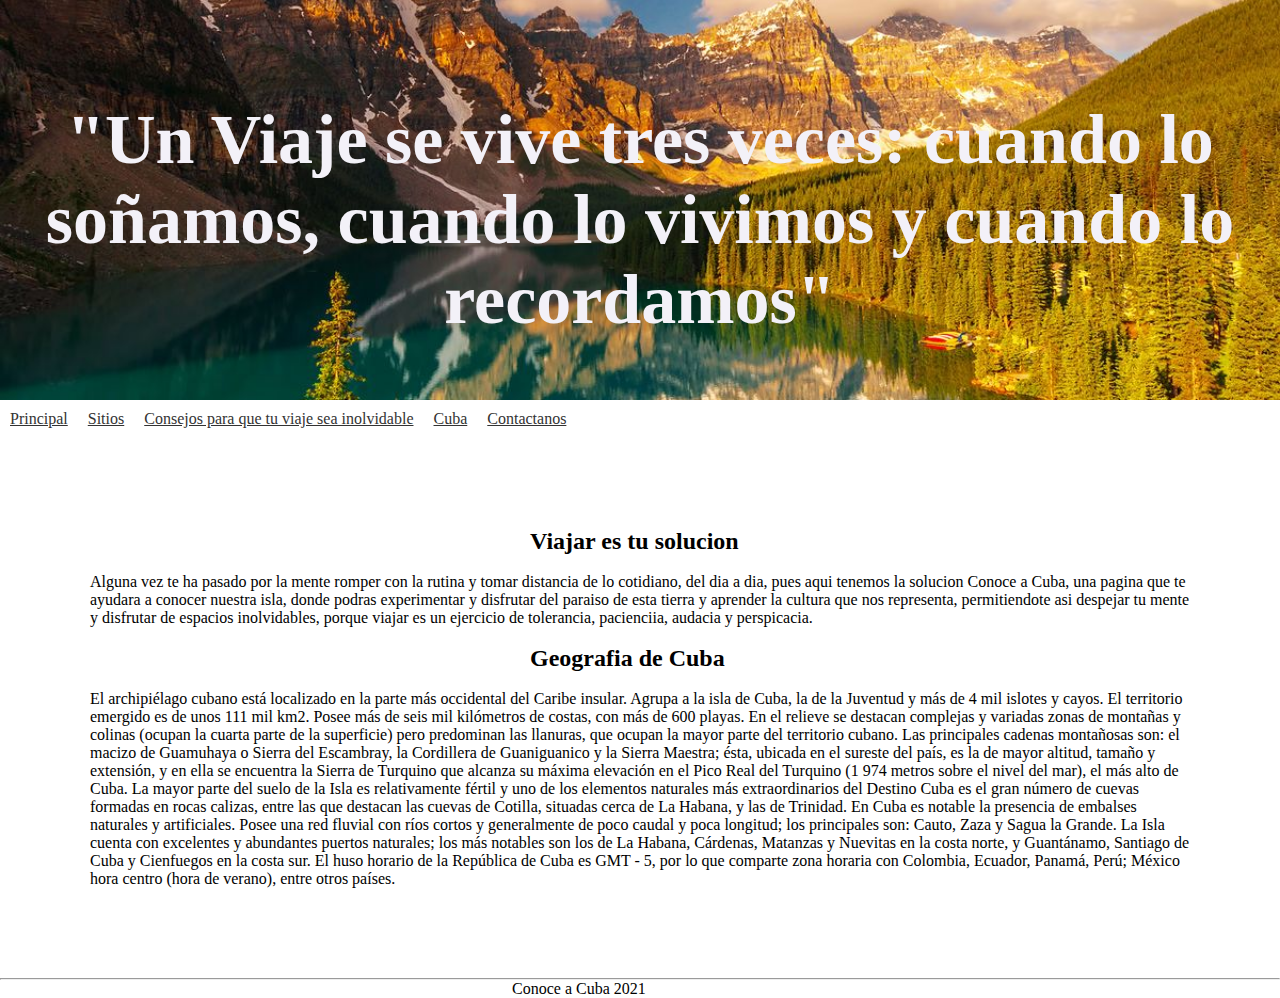
<file: index.html>
<!DOCTYPE html>
<html lang="es">

<head>
    <meta charset="UTF-8">
    <meta name="viewport" content="width=device-width, initial-scale=1.0">
    <meta http-equiv="X-UA-Compatible" content="ie=edge">
    <title> Conoce a Cuba </title>
    <link rel="stylesheet" type="text/css" href="estilo.css">
    <link rel="icon" href="D:\proyēct\icono.png" type="icon/png" sizes="16x16">

</head>

<body>

    <header>

        <div class="contenedor">
            <h1 class="bvn">"Un Viaje se vive tres veces: cuando lo soñamos, cuando lo vivimos y cuando lo recordamos"
            </h1><br>
        </div>
    </header>
    <nav>
        <ul>
            <li><a href="index.html">Principal</a></li>
            <li><a href="page 2.html">Sitios</a></li>
            <li><a href="page 3.html">Consejos para que tu viaje sea inolvidable</a></li>
            <li><a href="page 4.html">Cuba</a></li>
            <li><a href="page 5.html">Contactanos</a></li>
        </ul>
    </nav>

    <div class="clearfix"></div>
    <article>
        <section>
            <div>
                <h2 class="central"> Viajar es tu solucion </h2><br>
                <p> Alguna vez te ha pasado por la mente romper con la rutina y tomar distancia de lo cotidiano, del dia
                    a dia,
                    pues aqui tenemos la solucion Conoce a Cuba, una pagina que te ayudara a conocer nuestra isla, donde
                    podras experimentar
                    y disfrutar del paraiso de esta tierra y aprender la cultura que nos representa, permitiendote asi
                    despejar tu mente y
                    disfrutar de espacios inolvidables, porque viajar es un ejercicio de tolerancia, pacienciia, audacia
                    y perspicacia.</p><br>
            </div>
        </section>



        <section>
            <h2 class="central">Geografia de Cuba</h2><br>
            <p>El archipiélago cubano está localizado en la parte más occidental del Caribe insular. Agrupa a la isla de
                Cuba, la de la Juventud
                y más de 4 mil islotes y cayos. El territorio emergido es de unos 111 mil km2. Posee más de seis mil
                kilómetros de costas, con más
                de 600 playas.
                En el relieve se destacan complejas y variadas zonas de montañas y colinas (ocupan la cuarta parte de la
                superficie) pero predominan
                las llanuras, que ocupan la mayor parte del territorio cubano.
                Las principales cadenas montañosas son: el macizo de Guamuhaya o Sierra del Escambray, la Cordillera de
                Guaniguanico y la Sierra
                Maestra; ésta, ubicada en el sureste del país, es la de mayor altitud, tamaño y extensión, y en ella se
                encuentra la Sierra de
                Turquino que alcanza su máxima elevación en el Pico Real del Turquino (1 974 metros sobre el nivel del
                mar), el más alto de Cuba.
                La mayor parte del suelo de la Isla es relativamente fértil y uno de los elementos naturales más
                extraordinarios del Destino Cuba
                es el gran número de cuevas formadas en rocas calizas, entre las que destacan las cuevas de Cotilla,
                situadas cerca de La Habana,
                y las de Trinidad.
                En Cuba es notable la presencia de embalses naturales y artificiales. Posee una red fluvial con ríos
                cortos y generalmente de poco
                caudal y poca longitud; los principales son: Cauto, Zaza y Sagua la Grande. La Isla cuenta con
                excelentes y abundantes puertos
                naturales; los más notables son los de La Habana, Cárdenas, Matanzas y Nuevitas en la costa norte, y
                Guantánamo, Santiago de Cuba
                y Cienfuegos en la costa sur.
                El huso horario de la República de Cuba es GMT - 5, por lo que comparte zona horaria con Colombia,
                Ecuador, Panamá, Perú; México
                hora centro (hora de verano), entre otros países.</p>

        </section>
    </article>
</body>
<footer>


    <hr>
    <p class="central">Conoce a Cuba 2021</p>
</footer>


</html>
</file>
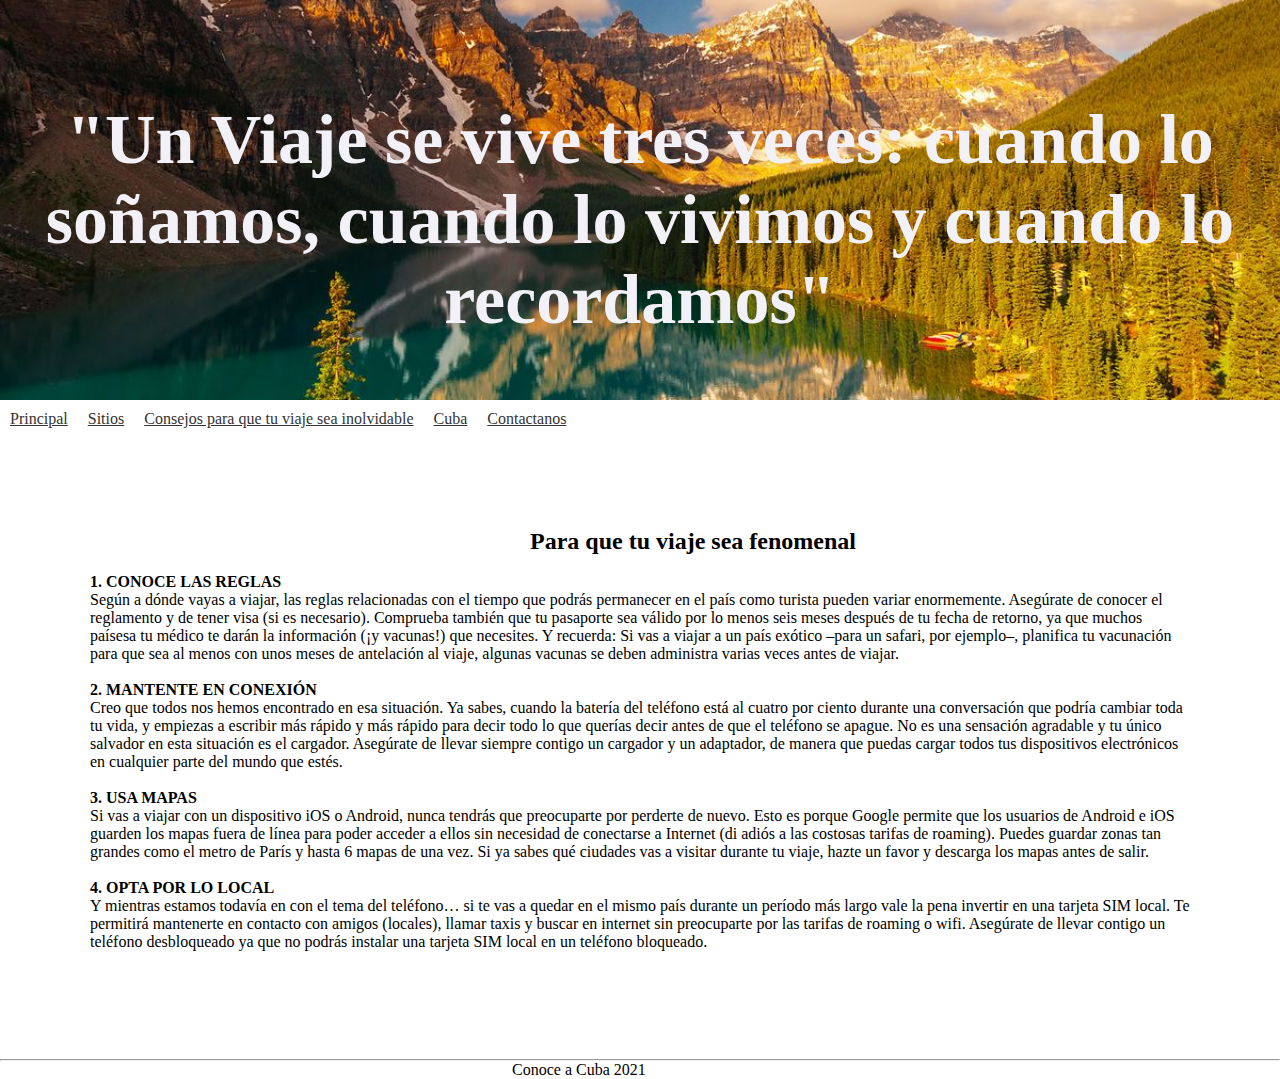
<file: page 3.html>
<!DOCTYPE html>
<html lang="en">

<head>
    <meta charset="UTF-8">
    <meta name="viewport" content="width=device-width, initial-scale=1.0">
    <meta http-equiv="X-UA-Compatible" content="ie=edge">
    <link rel="stylesheet" type="text/css" href="estilo.css">
    <link rel="icon" href="D:\proyēct\icono.png" type="icon/png" sizes="16x16">
    <title>Consejos para que tu viaje sea inolvidable</title>
</head>

<body>

    <header>
        <div class="contenedor">
            <h1  class="bvn">"Un Viaje se vive tres veces: cuando lo soñamos, cuando lo vivimos y cuando lo recordamos"</h1><br>
        </div><br>
    </header>
    <nav>
        <ul>
            <li><a href="index.html">Principal</a></li>
            <li><a href="page 2.html">Sitios</a></li>
            <li><a href="page 3.html">Consejos para que tu viaje sea inolvidable</a></li>
            <li><a href="page 4.html">Cuba</a></li>
            <li><a href="page 5.html">Contactanos</a></li>
        </ul>
    </nav>

    <div class="clearfix"></div>
    <section>
        <article>
            <h2 class="central">Para que tu viaje sea fenomenal</h2><br>
            <p> <b class="color">1. CONOCE LAS REGLAS</b> <br>
                Según a dónde vayas a viajar, las reglas relacionadas con el tiempo que podrás permanecer en el país
                como turista pueden
                variar enormemente. Asegúrate de conocer el reglamento y de tener visa (si es necesario). Comprueba
                también que tu
                pasaporte sea válido por lo menos seis meses después de tu fecha de retorno, ya que muchos paísesa tu
                médico te darán la
                información (¡y vacunas!) que necesites. Y recuerda: Si vas a viajar a un país exótico –para un safari,
                por ejemplo–,
                planifica tu vacunación para que sea al menos con unos meses de antelación al viaje, algunas vacunas se
                deben administra
                varias veces antes de viajar.<br><br>
                <b class="color"> 2. MANTENTE EN CONEXIÓN</b><br>
                Creo que todos nos hemos encontrado en esa situación. Ya sabes, cuando la batería del teléfono está al
                cuatro por ciento
                durante una conversación que podría cambiar toda tu vida, y empiezas a escribir más rápido y más rápido
                para decir todo
                lo que querías decir antes de que el teléfono se apague. No es una sensación agradable y tu único
                salvador en esta
                situación es el cargador. Asegúrate de llevar siempre contigo un cargador y un adaptador, de manera que
                puedas cargar
                todos tus dispositivos electrónicos en cualquier parte del mundo que estés.<br><br>
                <b class="color">3. USA MAPAS</b><br>
                Si vas a viajar con un dispositivo iOS o Android, nunca tendrás que preocuparte por perderte de nuevo.
                Esto es porque
                Google permite que los usuarios de Android e iOS guarden los mapas fuera de línea para poder acceder a
                ellos sin
                necesidad de conectarse a Internet (di adiós a las costosas tarifas de roaming). Puedes guardar zonas
                tan grandes como
                el metro de París y hasta 6 mapas de una vez. Si ya sabes qué ciudades vas a visitar durante tu viaje,
                hazte un favor y
                descarga los mapas antes de salir.<br><br>
                <b class="color">4. OPTA POR LO LOCAL</b><br>
                Y mientras estamos todavía en con el tema del teléfono… si te vas a quedar en el mismo país durante un
                período más largo
                vale la pena invertir en una tarjeta SIM local. Te permitirá mantenerte en contacto con amigos
                (locales), llamar taxis y
                buscar en internet sin preocuparte por las tarifas de roaming o wifi. Asegúrate de llevar contigo un
                teléfono desbloqueado
                ya que no podrás instalar una tarjeta SIM local en un teléfono bloqueado.<br><br </p> </article>
                    </section> </body> </footer> <hr>
                <p class="central">Conoce a Cuba 2021</p>
                </footer>


</html>
</file>
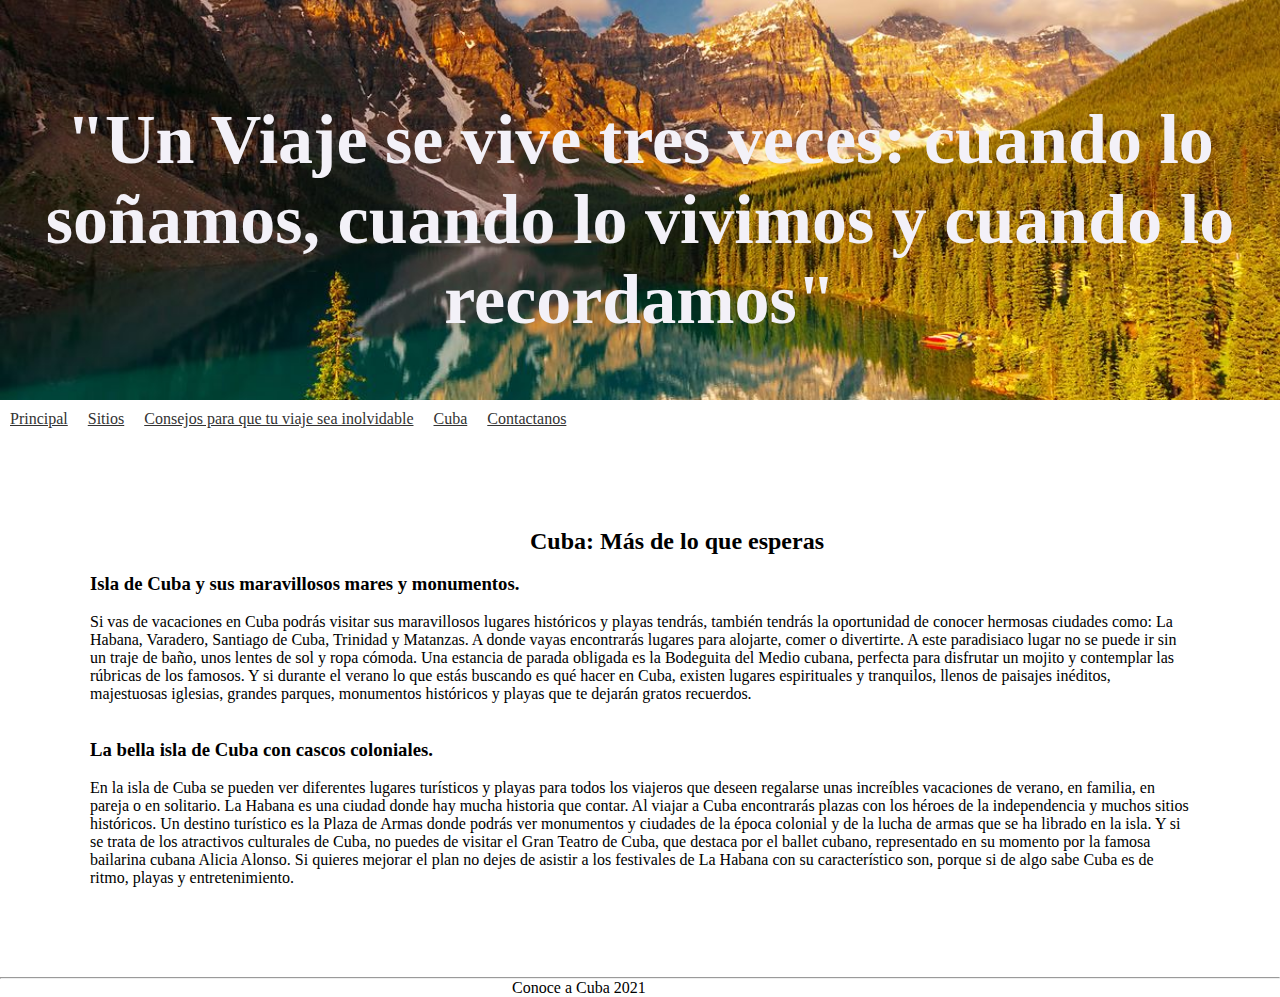
<file: page 4.html>
<!DOCTYPE html>
<html lang="en">

<head>
    <meta charset="UTF-8">
    <meta name="viewport" content="width=device-width, initial-scale=1.0">
    <meta http-equiv="X-UA-Compatible" content="ie=edge">
    <link rel="stylesheet" type="text/css" href="estilo.css">
    <link rel="icon" href="D:\proyēct\icono.png" type="icon/png" sizes="16x16">
    <title> Cuba</title>
</head>

<body>

    <header>
        <div class="contenedor">
            <h1 class="bvn">"Un Viaje se vive tres veces: cuando lo soñamos, cuando lo vivimos y cuando lo recordamos"
            </h1>
        </div><br>
    </header>
    <nav>
        <ul>
            <li><a href="index.html">Principal</a></li>
            <li><a href="page 2.html">Sitios</a></li>
            <li><a href="page 3.html">Consejos para que tu viaje sea inolvidable</a></li>
            <li><a href="page 4.html">Cuba</a></li>
            <li><a href="page 5.html">Contactanos</a></li>
        </ul>
    </nav>

    <div class="clearfix"></div>
    <section>
        <article>
            <h2 class="central">Cuba: Más de lo que esperas</h2><br>
            <h3> Isla de Cuba y sus maravillosos mares y monumentos.</h3><br>
            <p>Si vas de vacaciones en Cuba podrás visitar sus maravillosos lugares históricos y playas tendrás,
                también tendrás la oportunidad de conocer hermosas ciudades como: La Habana, Varadero, Santiago de Cuba,
                Trinidad y Matanzas. A donde vayas encontrarás lugares para alojarte, comer o divertirte.

                A este paradisiaco lugar no se puede ir sin un traje de baño, unos lentes de sol y ropa cómoda. Una
                estancia de parada obligada es la Bodeguita del Medio cubana, perfecta para disfrutar un mojito y
                contemplar las rúbricas de los famosos.

                Y si durante el verano lo que estás buscando es qué hacer en Cuba, existen lugares espirituales y
                tranquilos, llenos de paisajes inéditos, majestuosas iglesias, grandes parques, monumentos históricos y
                playas que te dejarán gratos recuerdos.</p>
            <br><br>
            <h3>La bella isla de Cuba con cascos coloniales.</h3><br>
            <p> En la isla de Cuba se pueden ver diferentes lugares turísticos y playas para todos los viajeros que
                deseen regalarse unas increíbles vacaciones de verano, en familia, en pareja o en solitario. La Habana
                es una ciudad donde hay mucha historia que contar.

                Al viajar a Cuba encontrarás plazas con los héroes de la independencia y muchos sitios históricos. Un
                destino turístico es la Plaza de Armas donde podrás ver monumentos y ciudades de la época colonial y de
                la lucha de armas que se ha librado en la isla.

                Y si se trata de los atractivos culturales de Cuba, no puedes de visitar el Gran Teatro de Cuba, que
                destaca por el ballet cubano, representado en su momento por la famosa bailarina cubana Alicia Alonso.
                Si quieres mejorar el plan no dejes de asistir a los festivales de La Habana con su característico son,
                porque si de algo sabe Cuba es de ritmo, playas y entretenimiento.</p>

        </article>
    </section>
</body>
</footer>
<hr>
<p class="central">Conoce a Cuba 2021</p>
</footer>

</html>
</file>
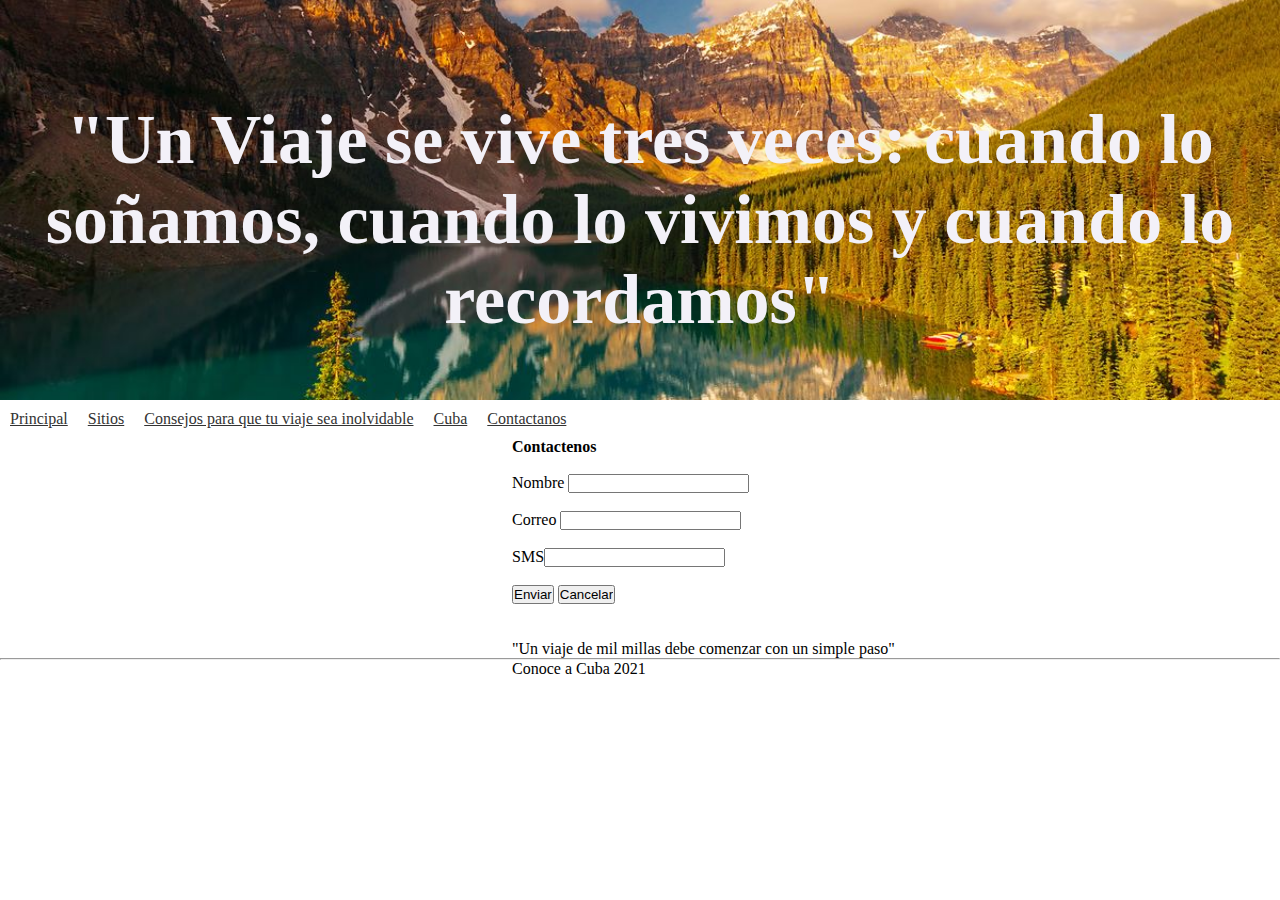
<file: page 5.html>
<!DOCTYPE html>
<html lang="en">

<head>
    <meta charset="UTF-8">
    <meta name="viewport" content="width=device-width, initial-scale=1.0">
    <meta http-equiv="X-UA-Compatible" content="ie=edge">
    <link rel="stylesheet" type="text/css" href="estilo.css">
    <link rel="icon" href="D:\proyēct\icono.png" type="icon/png" sizes="16x16">
    <title>Contactanos</title>
</head>

<body>
    <header>

        <div class="contenedor">
            <h1 class="bvn">"Un Viaje se vive tres veces: cuando lo soñamos, cuando lo vivimos y cuando lo recordamos"
            </h1><br>
        </div>
    </header>
    <nav>
        <ul>
            <li><a href="index.html">Principal</a></li>
            <li><a href="page 2.html">Sitios</a></li>
            <li><a href="page 3.html">Consejos para que tu viaje sea inolvidable</a></li>
            <li><a href="page 4.html">Cuba</a></li>
            <li><a href="page 5.html">Contactanos</a></li>
        </ul>
    </nav>
    <div class="clearfix"></div>
    <h4 class="central">Contactenos<br></h4><br>

    <form class="central">
        Nombre <input type="Text" required /><br><br>
        Correo <input type="email" required /><br><br>
        SMS<input type="text" /><br><br>
        <input type="submit" value="Enviar">
        <input type="submit" value="Cancelar">
    </form><br><br>
    <p class="central">"Un viaje de mil millas debe comenzar con un simple paso" </p>
</body>
<footer>


        <hr>
        <p class="central">Conoce a Cuba 2021</p>
    </footer>
    
    

</html>
</file>
<file: estilo.css>
*{
    margin: 0;
    padding: 0;
    box-sizing: border-box;
}
.central{
    margin: auto; 
    padding-left:40%;
}
header {
    width: 100vw; 
    height: 400px;
    background-image: url("vcv.jpg");
    background-size: cover;
    background-position: center center;
    background-repeat: no-repeat;
    
     }
     
 body article{
     margin: 10vh;
     
 }
 img{
     border-radius: 100px;
     height: 200px;
     width: 200px;

 }
   

 .bvn{
    color:rgb(243, 241, 248); 
    text-align: center; 
    padding-top:100px ; 
    font-size: 70px;   
}
.contenedor{
    width: 98%;
    margin: auto;
}
a{
    color:#333;
    
}
   
nav ul li{
    float: left;
    list-style: none;
    margin: 10px;
    
}
.clearfix{
    clear: both;
}
.flx-cn{
    display: flex;

}  
.flx-tm{
 width: 350px;
 height: 250px;
 font-size: 24px;
}
</file>
